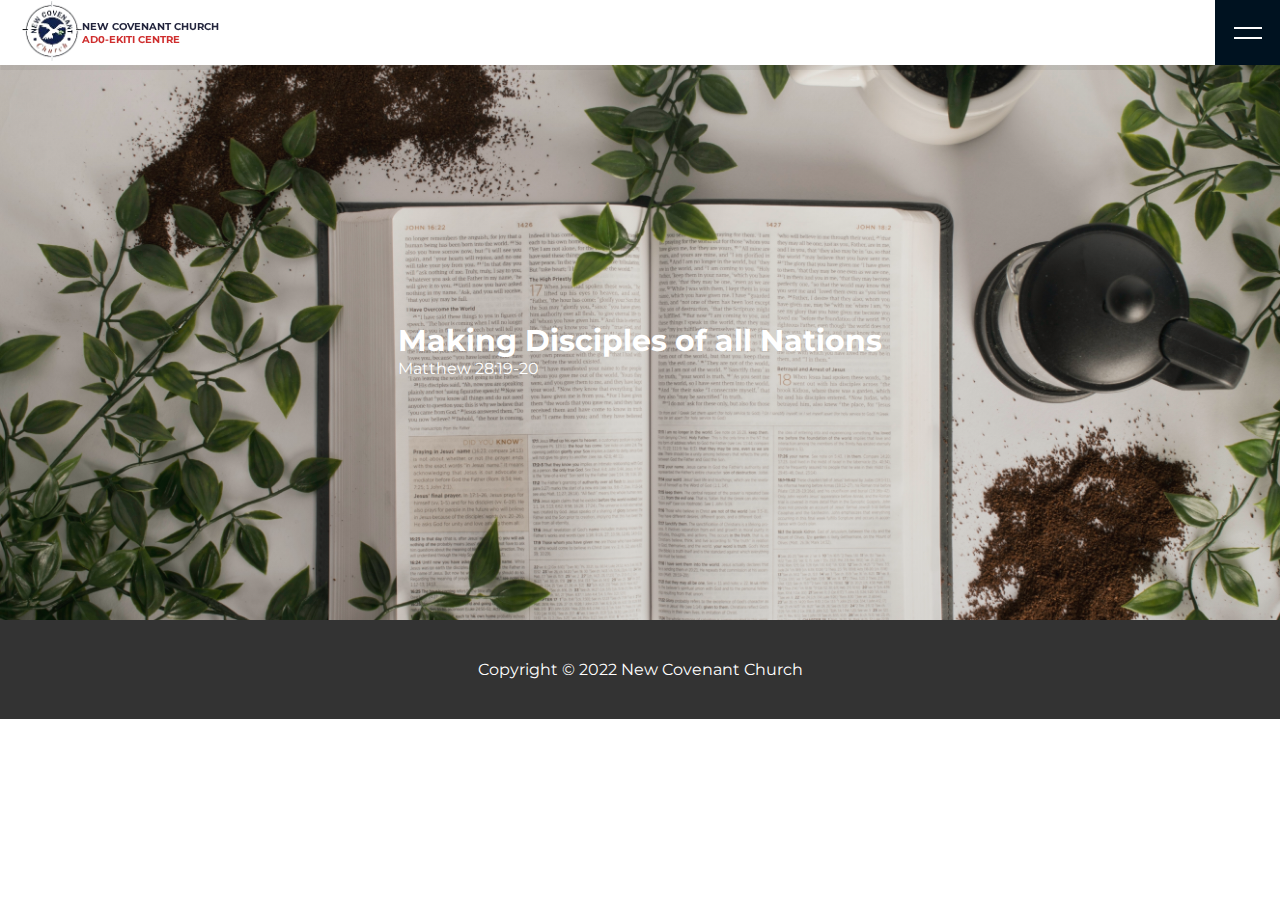
<file: about.html>
<!DOCTYPE html>
<html lang="en">
<head>
    <meta charset="UTF-8">
    <meta http-equiv="X-UA-Compatible" content="IE=edge">
    <meta name="viewport" content="width=device-width, initial-scale=1.0">
    <title>New Covenant Church Ado-Ekiti</title>
    <link rel="stylesheet" href="styles.css" type="text/css">
    <link rel="stylesheet" href="https://cdn.jsdelivr.net/npm/swiper@8/swiper-bundle.min.css"/>
</head>
<body>
    
    <header id="header">
        <div class="logo">
            <a href="https://newcovenantchurchnigeria.org/#"><img src="img/logo.png"></a>
            <div class="logo-name"> <h5>NEW COVENANT CHURCH</h5> <h6>AD0-EKITI CENTRE</h6> </div>
        </div>
        <div id="toggle"></div>
        <div id="navbar">

        <ul class="nav_links">
            <li><a href="index.html">Home</a></li>
            <li><a href="about.html">About us</a></li>
            <li><a href="events.html">Services</a></li>
            <li><a href="blog.html">Media</a></li>
            <li><a href="contact.html">Contact Us</a></li>
            <a class="home-btn" href="">Sign up for Newsletter</a>
        </ul>

        </div>
    </header>

    <section class="home2">
        <div class="home-slogan">
            <div class="slogan">
                <h1>Making Disciples of all Nations</h1>
                <p>Matthew 28:19-20</p>
            </div>
        </div>
    </section>
 
    <footer>
        <p>Copyright &copy; 2022 New Covenant Church</p>
     </footer>
    
     
     <script src="https://cdn.jsdelivr.net/npm/swiper@8/swiper-bundle.min.js"></script>
     <script src="https://code.jquery.com/jquery-3.6.0.js"></script>
     <script src="hislide/jquery.hislide.js"></script>
     <script src="script.js" type="text/javascript"></script>
</body>
</html>
</file>
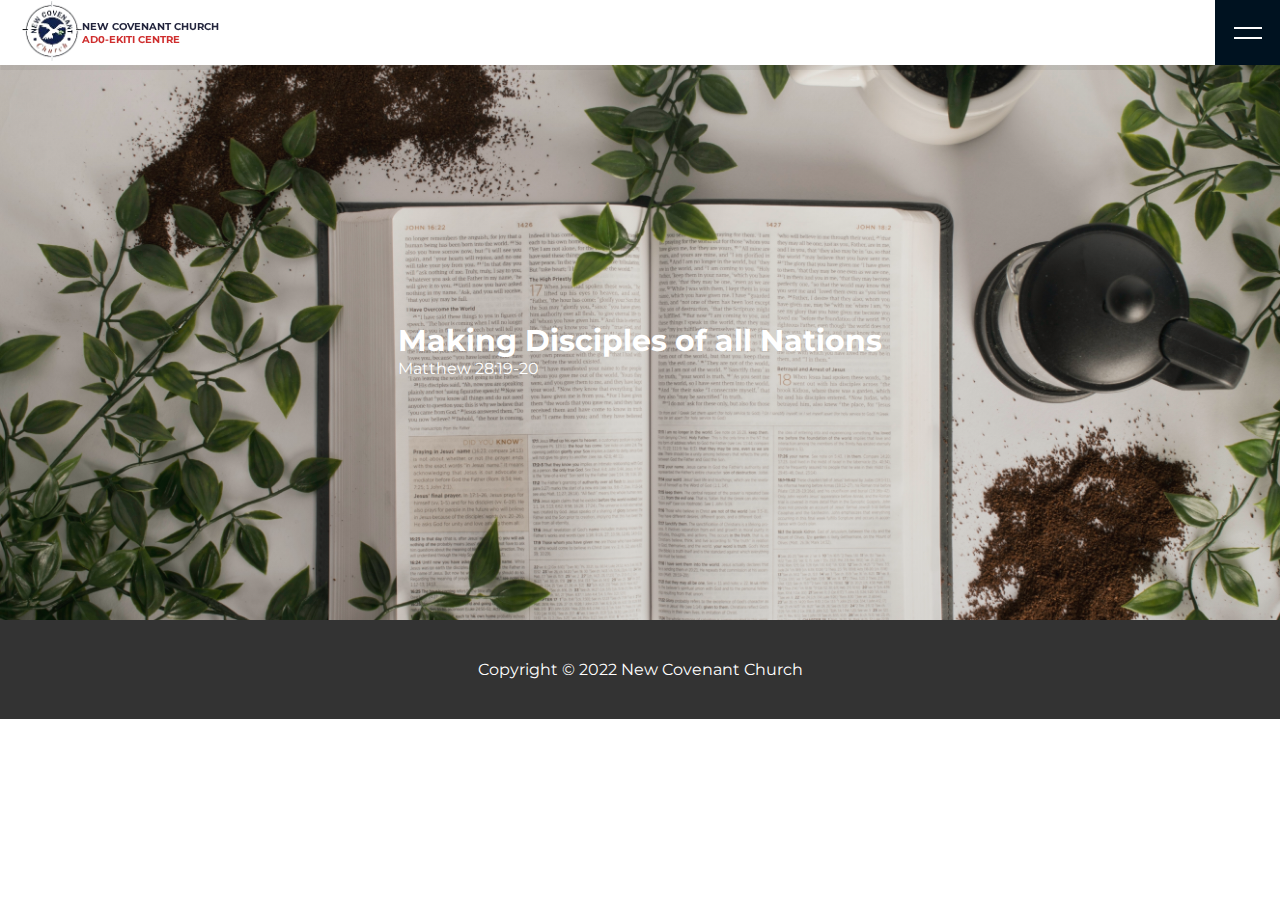
<file: blog.html>
<!DOCTYPE html>
<html lang="en">
<head>
    <meta charset="UTF-8">
    <meta http-equiv="X-UA-Compatible" content="IE=edge">
    <meta name="viewport" content="width=device-width, initial-scale=1.0">
    <title>New Covenant Church Ado-Ekiti</title>
    <link rel="stylesheet" href="styles.css" type="text/css">
    <link rel="stylesheet" href="https://cdn.jsdelivr.net/npm/swiper@8/swiper-bundle.min.css"/>
</head>
<body>
    
    <header id="header">
        <div class="logo">
            <a href="https://newcovenantchurchnigeria.org/#"><img src="img/logo.png"></a>
            <div class="logo-name"> <h5>NEW COVENANT CHURCH</h5> <h6>AD0-EKITI CENTRE</h6> </div>
        </div>
        <div id="toggle"></div>
        <div id="navbar">

        <ul class="nav_links">
            <li><a href="index.html">Home</a></li>
            <li><a href="about.html">About us</a></li>
            <li><a href="events.html">Services</a></li>
            <li><a href="blog.html">Media</a></li>
            <li><a href="contact.html">Contact Us</a></li>
            <a class="home-btn" href="">Sign up for Newsletter</a>
        </ul>

        </div>
    </header>

    <section class="home2">
        <div class="home-slogan">
            <div class="slogan">
                <h1>Making Disciples of all Nations</h1>
                <p>Matthew 28:19-20</p>
            </div>
        </div>
    </section>

    
 
    <footer>
        <p>Copyright &copy; 2022 New Covenant Church</p>
     </footer>
    
     
     <script src="https://cdn.jsdelivr.net/npm/swiper@8/swiper-bundle.min.js"></script>
     <script src="https://code.jquery.com/jquery-3.6.0.js"></script>
     <script src="hislide/jquery.hislide.js"></script>
     <script src="script.js" type="text/javascript"></script>
</body>
</html>
</file>
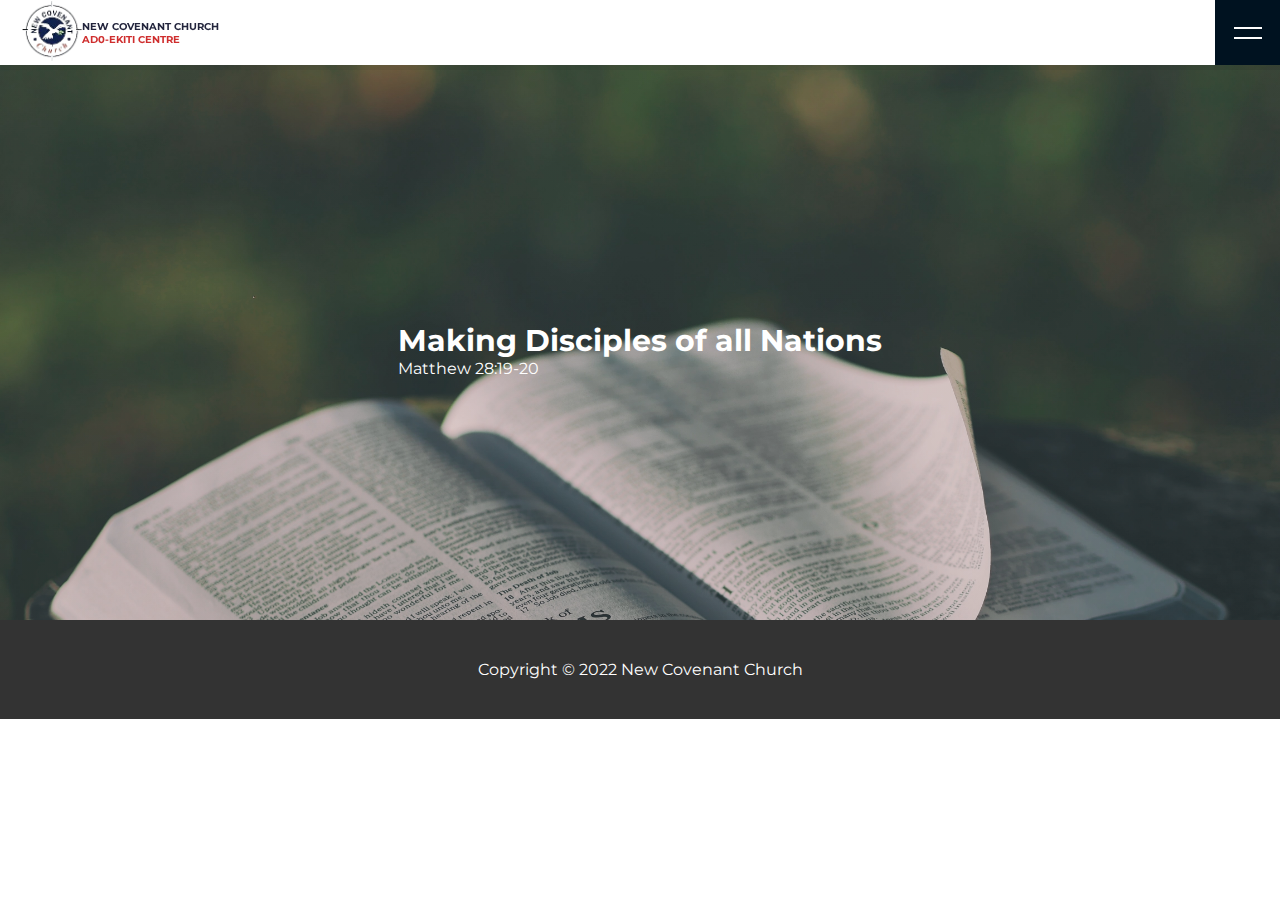
<file: contact.html>
<!DOCTYPE html>
<html lang="en">
<head>
    <meta charset="UTF-8">
    <meta http-equiv="X-UA-Compatible" content="IE=edge">
    <meta name="viewport" content="width=device-width, initial-scale=1.0">
    <title>New Covenant Church Ado-Ekiti</title>
    <link rel="stylesheet" href="styles.css" type="text/css">
    <link rel="stylesheet" href="https://cdn.jsdelivr.net/npm/swiper@8/swiper-bundle.min.css"/>
</head>
<body>
    
    <header id="header">
        <div class="logo">
            <a href="https://newcovenantchurchnigeria.org/#"><img src="img/logo.png"></a>
            <div class="logo-name"> <h5>NEW COVENANT CHURCH</h5> <h6>AD0-EKITI CENTRE</h6> </div>
        </div>
        <div id="toggle"></div>
        <div id="navbar">

        <ul class="nav_links">
            <li><a href="index.html">Home</a></li>
            <li><a href="about.html">About us</a></li>
            <li><a href="events.html">Services</a></li>
            <li><a href="blog.html">Media</a></li>
            <li><a href="contact.html">Contact Us</a></li>
            <a class="home-btn" href="">Sign up for Newsletter</a>
        </ul>

        </div>
    </header>

    <section class="home2 img">
        <div class="home-slogan">
            <div class="slogan">
                <h1>Making Disciples of all Nations</h1>
                <p>Matthew 28:19-20</p>
            </div>
        </div>
    </section>

    <footer>
        <p>Copyright &copy; 2022 New Covenant Church</p>
     </footer>
    
     
     <script src="https://cdn.jsdelivr.net/npm/swiper@8/swiper-bundle.min.js"></script>
     <script src="https://code.jquery.com/jquery-3.6.0.js"></script>
     <script src="hislide/jquery.hislide.js"></script>
     <script src="script.js" type="text/javascript"></script>
</body>
</html>
</file>
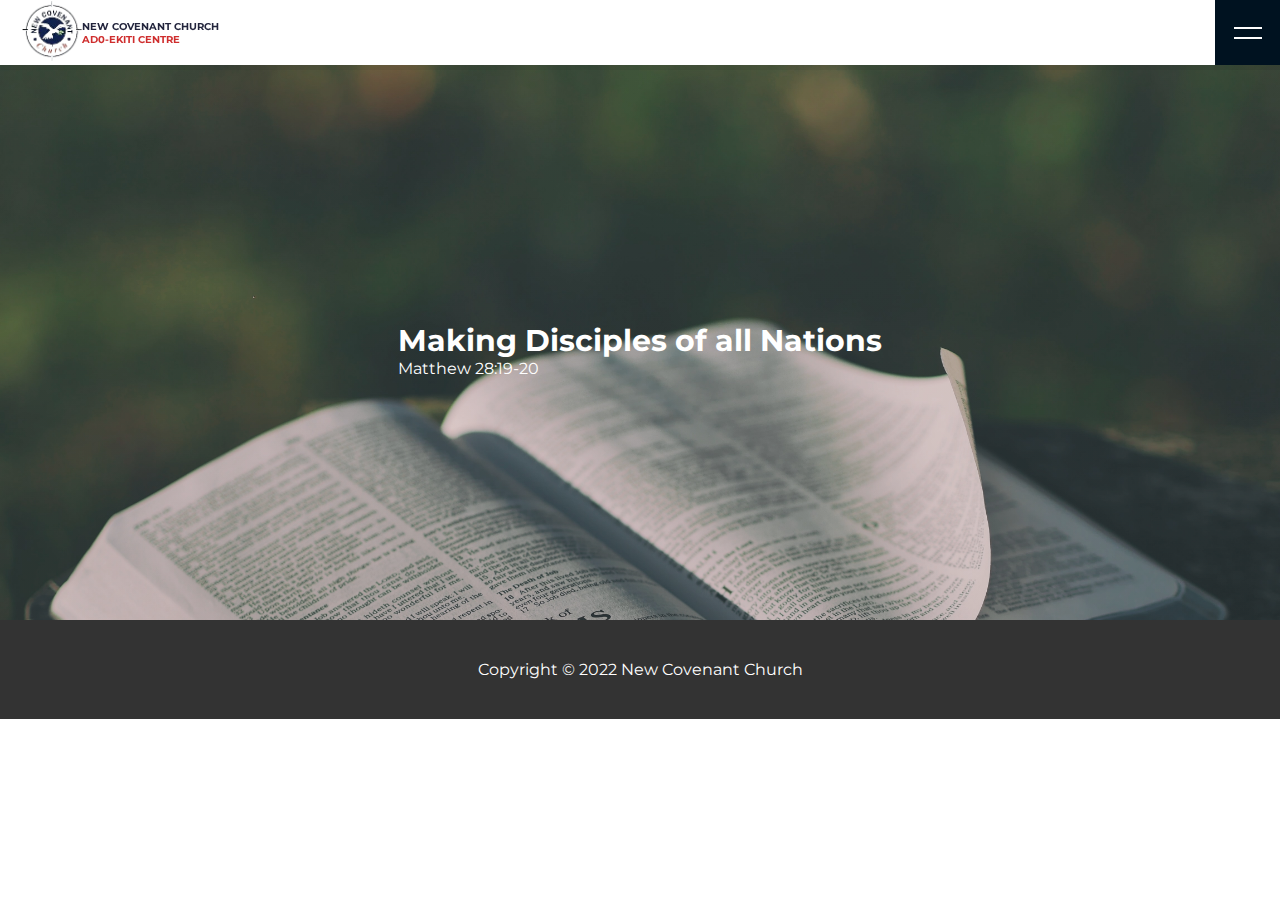
<file: events.html>
<!DOCTYPE html>
<html lang="en">
<head>
    <meta charset="UTF-8">
    <meta http-equiv="X-UA-Compatible" content="IE=edge">
    <meta name="viewport" content="width=device-width, initial-scale=1.0">
    <title>New Covenant Church Ado-Ekiti</title>
    <link rel="stylesheet" href="styles.css" type="text/css">
    <link rel="stylesheet" href="https://cdn.jsdelivr.net/npm/swiper@8/swiper-bundle.min.css"/>
</head>
<body>
    
    <header id="header">
        <div class="logo">
            <a href="https://newcovenantchurchnigeria.org/#"><img src="img/logo.png"></a>
            <div class="logo-name"> <h5>NEW COVENANT CHURCH</h5> <h6>AD0-EKITI CENTRE</h6> </div>
        </div>
        <div id="toggle"></div>
        <div id="navbar">

        <ul class="nav_links">
            <li><a href="index.html">Home</a></li>
            <li><a href="about.html">About us</a></li>
            <li><a href="events.html">Services</a></li>
            <li><a href="blog.html">Media</a></li>
            <li><a href="contact.html">Contact Us</a></li>
            <a class="home-btn" href="">Sign up for Newsletter</a>
        </ul>

        </div>
    </header>


    <section class="home2 img">
        <div class="home-slogan">
            <div class="slogan">
                <h1>Making Disciples of all Nations</h1>
                <p>Matthew 28:19-20</p>
            </div>
        </div>
    </section>
    
 
    <footer>
        <p>Copyright &copy; 2022 New Covenant Church</p>
     </footer>
    
     
     <script src="https://cdn.jsdelivr.net/npm/swiper@8/swiper-bundle.min.js"></script>
     <script src="https://code.jquery.com/jquery-3.6.0.js"></script>
     <script src="hislide/jquery.hislide.js"></script>
     <script src="script.js" type="text/javascript"></script>
</body>
</html>
</file>
<file: styles.css>
@import url("https://fonts.googleapis.com/css2?family=Montserrat:wght@100;200;300;400;500;600;700&display=swap");
@import url("https://fonts.googleapis.com/css2?family=Inter:wght@100;200;300;400&display=swap");
@import url("https://fonts.googleapis.com/css2?family=Josefin+Sans:ital,wght@1,300;1,400;1,500;1,600&display=swap");
*{
    padding: 0;
    margin: 0;
    justify-content: center;
    align-items: center;
    box-sizing: border-box;
    font-family: 'Montserrat', sans-serif;
    transition: .3s ease-in;
    scroll-behavior: smooth;
}
body{
    overflow-x: hidden;
}
:root{
    --church-red: #cf2e2e;
    --church-blue: #0693e3;
    --neutral-white: #fff;
    --neutral-black: #111;
    --dark-yellow: #fcb900;
    --visible-purple: #9b51e0;
    --light-green: #00d084;
    --light-green-cyan: #7bdcb5;
    --bluish-gray: #abb8c3;
    --grotesk: font-family: "space-grotesk", "sans-serif";
    --dark-blue: #001220;
    --dark-gray: #5e5b5b;
}
.scrollButton{
    position: fixed;
    bottom: 15px;
    right: 15px;
    width: 35px;
    height: 35px;
    background: var(--church-red) url(img/up-arrow.png);
    border-radius: 3px;
    background-size: 20px;
    background-position: center;
    background-repeat: no-repeat;
    cursor: pointer;
    z-index: 100000;
    visibility: hidden;
    opacity: 0;
    transition: 0.5s;
}
.scrollButton.active{
    visibility: visible;
    opacity: 1;
}
header{
    z-index: 10000;
    position: fixed;
    top: 0;
    right: 0;
    display: flex;
    justify-content: space-between;
    width: 100%;
    background: #fff;
    box-shadow: 0.5px 5px rgba(0, 0, 0, 0.05);
}
header img{
    width: 60px;
}
.home-btn{
    text-decoration: none;
    color: var(--neutral-white);
    background-color: var(--church-red);
    width: 200px;
    position: relative;
    border-radius: 5px;
    min-height: 20px;
    padding: 10px 8px;
    margin-left: 5px;
    font-size: 12px;
    display: flex;
}
.logo{
    width: 220px;
    display: flex;
    flex-direction: row;
    padding-left: 20px;
}
.logo h5{
    font-size: 10px;
    color: rgb(35, 37, 61);
}
.logo h6{
    font-size: 10px;
    color: var(--church-red);
}
#toggle{
    position: absolute;
    top: 0;
    right: 0;
    width: 65px;
    height: 65px;
    background: var(--dark-blue);
    cursor: pointer;
    display: flex;
    justify-content: center;
    align-items: center;
}
#toggle::before{
    content: '';
    position: absolute;
    width: 28px;
    height: 2px;
    background: #fff;
    z-index: 10001000000000;
    transform: translateY(-5px);
    transition: 0.2s;
}
#toggle::after{
    content: '';
    position: absolute;
    width: 28px;
    height: 2px;
    background: #fff;
    transform: translateY(5px);
    transition: 0.2s;
}
#toggle.active::before{
    transform: translateY(0px) rotate(45deg);
}
#toggle.active::after{
    transform: translateY(0px) rotate(-45deg);
}
#toggle.active{
    background: var(--dark-gray);
}
#navbar{
    position: relative;
    height: 65px;
    right: 80px;
    background: #fff;
    transition: 0.5s;
    width: 0px;
    overflow: hidden;
}
#navbar.active{
    width: 800px;
}
#navbar ul{
    position: relative;
    display: flex;
    flex-direction: row;
}
#navbar ul li{
    list-style: none;
}
#navbar ul li a{
    color: var(--dark-blue);
    height: 65px;
    line-height: 65px;
    display: inline-block;
    text-decoration: none;
    font-size: 1em;
    padding: 0 15px;
    letter-spacing: 1px;
}
#navbar ul li a:hover{
    color: #fff;
    background: var(--dark-blue);
}
/* fade-in Styling */
.fade-in{
    opacity: 0;
    transition: opacity 250ms ease-in;
}
.fade-in.appear{
    opacity: 1;
}
.from-left{
    transform: translateX(-50%);
}
.from-right{
    transform: translateX(50%);
}
.from-right,
.from-left{
    transition: opacity 250ms ease-in, transform 400ms ease-in;
    opacity: 0;
}
.from-right.appear,
.from-left.appear{
    transform: translateX(0);
    opacity: 1;
}
.home{
    background: linear-gradient(#28292817,#393b3b9a),url(img/bg2.jpg);
    width: 100%;
    min-height: 620px;
    background-size: cover;
    background-repeat: no-repeat;
    margin: 0;
}
.home2{
    background: linear-gradient(#63666317,#292b2b23),url(img/shelby-miller-SkOiBDYgXdI-unsplash.jpg);
    width: 100%;
    min-height: 620px;
    background-size: cover;
    background-repeat: no-repeat;
    margin: 0;
}
.home2.img{
    background: linear-gradient(#63666317,#292b2b23),url(img/bg-5.jpg);
    width: 100%;
    min-height: 620px;
    background-size: cover;
    background-repeat: no-repeat;
    margin: 0;
}
.home-slogan{
    position: relative;
    width: 50%;
    height: 300px;
    margin:auto;
    top: 200px;
    display: flex;
    color: #fff;
}
.home-slogan h1{
    font-size: 30px;
}
section{
    margin: 100px 0;
}
.about{
    height: auto;
    margin-bottom: 100px;
    margin-top: 0;
}
.about-column{
    width: 100%;
    display: flex;
    flex-direction: row;
    flex-wrap: wrap;
}
.about-row{
    width: 300px;
    margin: 70px;
    position: relative;
}
.about-row.content{
    padding: 30px 5px 5px 5px;
    width: 400px;
}
.about-row h3{
    margin: 20px;
    text-transform: uppercase;
}
.about-row h1{
    margin: 50px 20px;
    font-weight: 500;
    font-family: "Josefin sans";
}
.about-row p{
    color: var(--neutral-black);
    margin: 20px;
    font-size: 18px;
}
.about-row img{
    width: 100%;
    object-fit: contain;
}
.about-us{
    position: relative;
    width: 100%;
    min-height: 350px;
    background: url(img/about-us-one.svg);
    padding: 100px 20vw;
    display: flex;
    flex-direction: column;
    color: var(--neutral-white);
}
.about-us.gray{
    background: url(img/about-us-two.svg);
}
.about-us h3{
    padding: 20px;
}
.purple{
    background-color: var(--visible-purple);
}
.events{
    height: auto;
    background-color: #fafafa;
    margin: 0;
}
.events h1{
    text-align: center;
    padding: 50px;
    color: var(--dark-blue);
    font-size: 40px;
    font-family: 'Josefin Sans', sans-serif;
}
.events-column{
    width: 100%;
    display: grid;
    grid-template-columns: repeat(auto-fit,minmax(200px, 1fr));
    gap: 10px;
}
.events-row{
    height: 350px;
    position: relative;
    transition: all 0.4s ease;
}
.event-content{
    padding: 10px;
}
.Img1 img,
.Img2 img,
.Img3 img{
    width: 100%;
    object-fit: cover;
}
.events-row:hover{
    cursor: pointer;
    transform: scale(1.08, 1.08);
    transition: 0.4s ease; 
}
.blog{
    background: url(img/blog.svg);
    width: 100%;
    aspect-ratio: 1200/600;
    background-repeat: no-repeat;
    background-position: center;
    background-size: cover;
    margin: 0;
    color: var(--dark-blue);
}
.blog h1{
    font-size: 40px;
    font-family: 'Josefin Sans', sans-serif;
    margin: 20px;
    padding: 20px 10px 5px 10px;
}
.blog-column{
    display: flex;
    flex-direction: row;
    flex-wrap: wrap;
    margin-top: 30px;
}
.blog-row{
    width: 300px;
    margin: 0 40px;
}
.blog-row.one{
    flex-basis: 35%;
}
.blog-row.two{
    flex-basis: 45%;
}
.hi-slide{
    position: relative;
    flex-basis: 58%;
}
.hi-slide .hi-next,
.hi-slide .hi-prev{
    position: absolute;
    top: 50%;
    width: 40px;
    height: 40px;
    margin-top: -20px;
    border-radius: 50px;
    line-height: 40px;
    text-align: center;
    cursor: pointer;
    background-color: #Fbbf77;
    color: var(--neutral-black);
    transition: all 0.7s;
    font-size: 20px;
    font-weight: bold;
}
.hi-slide .hi-next:hover,
.hi-slide .hi-prev:hover{
    opacity: 1;
    background-color: white;
}
.hi-slide .hi-prev{ 
    left: -45px;
}
.hi-slide .hi-prev::before{
    content: '<';
}

.hi-slide .hi-next{
    right: -25px;
}

.hi-slide .hi-next::before{
    content: '>';
}
.hi-slide ul{
    list-style: none;
    position: relative;
    margin: 0;
    padding: 0;
}
.hi-slide ul li{
    overflow: hidden;
    position: absolute;
    z-index: 0;
    top: 147px;
    left: 377px;
    width: 0;
    height: 0;
    margin: 0;
    padding: 0;
    border: 3px solid white;
    cursor: pointer;
    background-color: #333;
}
.hi-slide ul li img{
    width: 100%;
    height: 100%;
    background-position: center;
    object-fit: cover;
    border-radius: 10px;
}
.contact{
    width: 100%;
    min-height: 70vh;
    margin: 0;
    background: url(img/contact.svg);
    background-repeat: no-repeat;
    background-position: center;
    background-size: cover;
    align-items: center;
    justify-content: center;
}
.contact{
    padding-bottom: 90px;
}
.contact form{
    margin: 0 30px;
    background: #fff;
    display: flex;
    flex-direction: column;
    padding: 2vw 4vw;
    width: 90%;
    max-width: 600px;
    border-radius: 10px;
}
.contact form h3{
    color: #001220;
    font-weight: 800;
    margin-bottom: 20px;
}
.contact form input, form textarea{
    border: 0;
    margin: 10px;
    padding: 20px;
    outline: none;
    background: #f5f5f5;
    font-size: 16px;
    width: 100%;
}
.contact form button{
    padding: 15px;
    background: #f3b568;
    color: #fff;
    font-size: 18px;
    border: 0;
    outline: none;
    cursor: pointer;
    width: 100%;
}
.address-container{
    width: 100%;
    display: grid;
    grid-template-columns: repeat(auto-fit,minmax(250px, 1fr));
    font-family: 'Inter',"sans-serif";
}
.box{
    height: 200px;
    color: #333;
    border-radius: 5px;
    position: relative;
}
.box-content{
    font-size: 17px;
    font-weight: 500;
    text-align: center;
    justify-content: center;
    align-items: center;
}
.box-content p{
    padding: 10px;
    margin-top: 5px;
}
.box-content small{
    display: block;
}
.box-content.p{
    margin-top: 40px;
}
.box-content.p p{
    font-size: 15px;
}

.box-content.icon{
    font-size: 30px;
    align-items: center;
    justify-content: center;
    margin: 40px;
    padding: 20px;
    display: flex;
}
.box-content.icon i{
    margin: 10px;
}
footer{
    padding: 40px;
    text-align: center;
    background-color: #333;
    color: var(--neutral-white);
    display: flex;
}







@media (max-width:979px) {
    .home-btn{
        margin-top: 5px;
    }
    .about{
        display: block;
    }
    .about-row.content{
        width: 100%;
        margin: auto;
    }
    .blog-column{
        display: block;
    }
    .blog-row{
        margin: auto;
        width: 100%;
    }
    .blog-row p{
        padding: 50px;
    }
    .contact form{
        margin: auto;
    }
}
@media (max-width: 1100px) {
    body{
        overflow-x: hidden;
    }
    #navbar{
        position: fixed;
        bottom: -100%;
        right: 0;
        width: 100%;
        display: flex;
        justify-content: center;
        align-items: center;
        height: calc(100vh - 65px);
        margin: auto;
    }
    #navbar.active{
        height: calc(100vh - 65px);
        bottom: 0;
        width: 100%;
    }
    #navbar ul{
        flex-direction: column;
        justify-content: center;
        align-items: center;
        margin:auto;
    }
}
</file>
